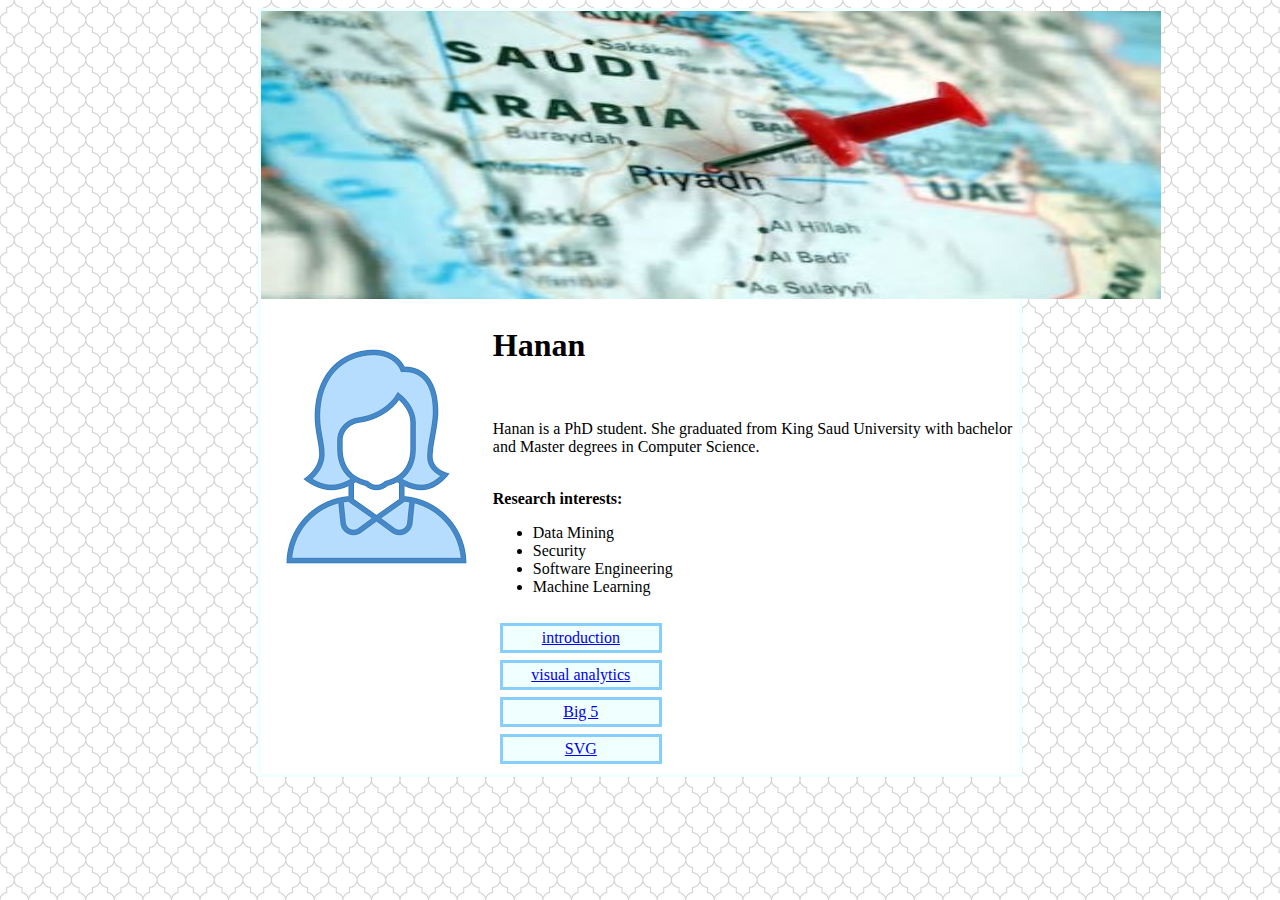
<file: index.html>
<!DOCTYPE html>
<html lang="en">
<head>
    <meta charset="UTF-8">
    <title>Main Page</title>
    <style>
        .button
        {
            width: 150px;
            border-color: lightskyblue;
            background: azure;
            border-style: solid;
            padding: 3px;
            text-align: center;
            margin: 7px;
        }
    </style>
</head>
<body style="text-align: center; background-image: url('images/hotel-wallpaper.png'); background-repeat: repeat">
<div style="width: 60%; display: inline-block; border-style: solid; border-color: azure; background: white">
    <div><img src="images/ksa.JPG" height="288" width="900"/></div>
<table style="text-align: left">
<tr>
    <td>
        <img src="images/female icon.png" height="225" width="225"/></td>
    <td>
        <h1>Hanan</h1><br>
        <p>Hanan is a PhD student. She graduated from King Saud University with bachelor and Master degrees in Computer Science.</p>
        <br><b>Research interests:</b>
        <ul>
            <li>Data Mining</li>
            <li>Security</li>
            <li>Software Engineering</li>
            <li>Machine Learning</li>
        </ul>
    </td>
</tr>
    <tr>
        <td></td>
        <td>
            <div class="button"><a href="introduction.html">introduction</a></div>
            <div class="button"><a href="visualanalytics.html">visual analytics</a></div>
            <div class="button"><a href="big5.html">Big 5</a></div>
            <div class="button"><a href="svg.html">SVG</a></div>
        </td>
    </tr>
</table>
</div>



</body>
</html>
</file>
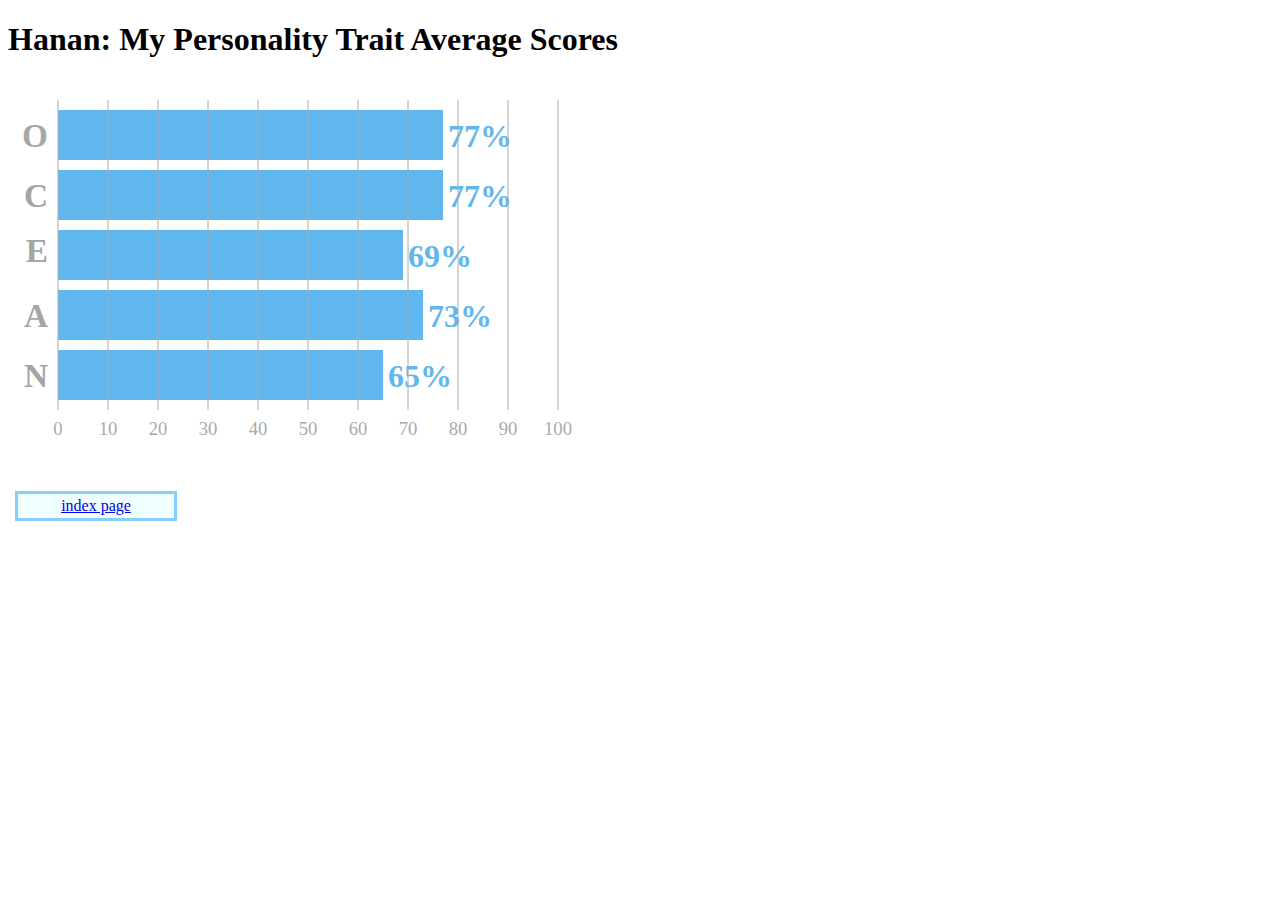
<file: big5.html>
<!DOCTYPE html>
<html lang="en">
<head>
    <meta charset="UTF-8">
    <title>Big 5</title>
    <link rel="stylesheet" type="text/css" href="big5.css">
</head>
<body>
<h1>Hanan: My Personality Trait Average Scores</h1>
<svg width="600" height="400" class="chart">
    <!--
    <g style="stroke: red">
        <text x="45" y="0" dy="15">50</text>
        <text x="95" y="0" dy="15">100</text>
        <text x="145" y="0" dy="15">150</text>
        <text x="195" y="0" dy="15">200</text>
        <text x="245" y="0" dy="15">250</text>
        <text x="295" y="0" dy="15">300</text>
        <text x="345" y="0" dy="15">350</text>
        <text x="395" y="0" dy="15">400</text>
        <text x="445" y="0" dy="15">450</text>
        <text x="495" y="0" dy="15">500</text>
        <text x="545" y="0" dy="15">550</text>
        <line y1="20" x2="570" y2="20" style="stroke: red; stroke-dasharray: 6px; stroke-width: 3"></line>
        <text x="575" y="23">20</text>
    </g>
    -->
    <g class="bar">
        <text x="40" y="55" dy="12" class="ylabel">O</text>
        <rect width="385" height="50" x="50" y="30"></rect>
        <text x="440" y="55" dy="12">77%</text>
    </g>
    <g class="bar">
        <text x="40" y="115" dy="12" class="ylabel">C</text>
        <rect width="385" height="50" x="50" y="90"></rect>
        <text x="440" y="115" dy="12">77%</text>
    </g>
    <g class="bar">
        <text x="40" y="170" dy="12" class="ylabel">E</text>
        <rect width="345" height="50" x="50" y="150"></rect>
        <text x="400" y="175" dy="12">69%</text>
    </g>
    <g class="bar">
        <text x="40" y="235" dy="12" class="ylabel">A</text>
        <rect width="365" height="50" x="50" y="210"></rect>
        <text x="420" y="235" dy="12">73%</text>
    </g>
    <g class="bar">
        <text x="40" y="295" dy="12" class="ylabel">N</text>
        <rect width="325" height="50" x="50" y="270"></rect>
        <text x="380" y="295" dy="12">65%</text>
    </g>
    <g>
        <!--
        <text x="575" y="333" style="stroke: red">330</text>
        <line y1="330" x2="570" y2="330" style="stroke: red; stroke-dasharray: 6px; stroke-width: 3"></line>
        -->
        <text x="50" y="340" dy="15" class="xlabel">0</text>
        <text x="100" y="340" dy="15" class="xlabel">10</text>
        <text x="150" y="340" dy="15" class="xlabel">20</text>
        <text x="200" y="340" dy="15" class="xlabel">30</text>
        <text x="250" y="340" dy="15" class="xlabel">40</text>
        <text x="300" y="340" dy="15" class="xlabel">50</text>
        <text x="350" y="340" dy="15" class="xlabel">60</text>
        <text x="400" y="340" dy="15" class="xlabel">70</text>
        <text x="450" y="340" dy="15" class="xlabel">80</text>
        <text x="500" y="340" dy="15" class="xlabel">90</text>
        <text x="550" y="340" dy="15" class="xlabel">100</text>
    </g>
    <g>
        <line x1="50" y1="20" x2="50" y2="330" style="stroke-width: 1"></line>
        <line x1="100" y1="20" x2="100" y2="330" style="stroke-width: 1"></line>
        <line x1="150" y1="20" x2="150" y2="330" style="stroke-width: 1"></line>
        <line x1="200" y1="20" x2="200" y2="330" style="stroke-width: 1"></line>
        <line x1="250" y1="20" x2="250" y2="330" style="stroke-width: 1"></line>
        <line x1="300" y1="20" x2="300" y2="330" style="stroke-width: 1"></line>
        <line x1="350" y1="20" x2="350" y2="330" style="stroke-width: 1"></line>
        <line x1="400" y1="20" x2="400" y2="330" style="stroke-width: 1"></line>
        <line x1="450" y1="20" x2="450" y2="330" style="stroke-width: 1"></line>
        <line x1="500" y1="20" x2="500" y2="330" style="stroke-width: 1"></line>
        <line x1="550" y1="20" x2="550" y2="330" style="stroke-width: 1"></line>
    </g>
</svg>
<div style="width: 150px; border-color: lightskyblue; background: azure; border-style: solid;padding: 3px;text-align: center;margin: 7px;">
    <a href="index.html">index page</a>
</div>
</body>
</html>
</file>
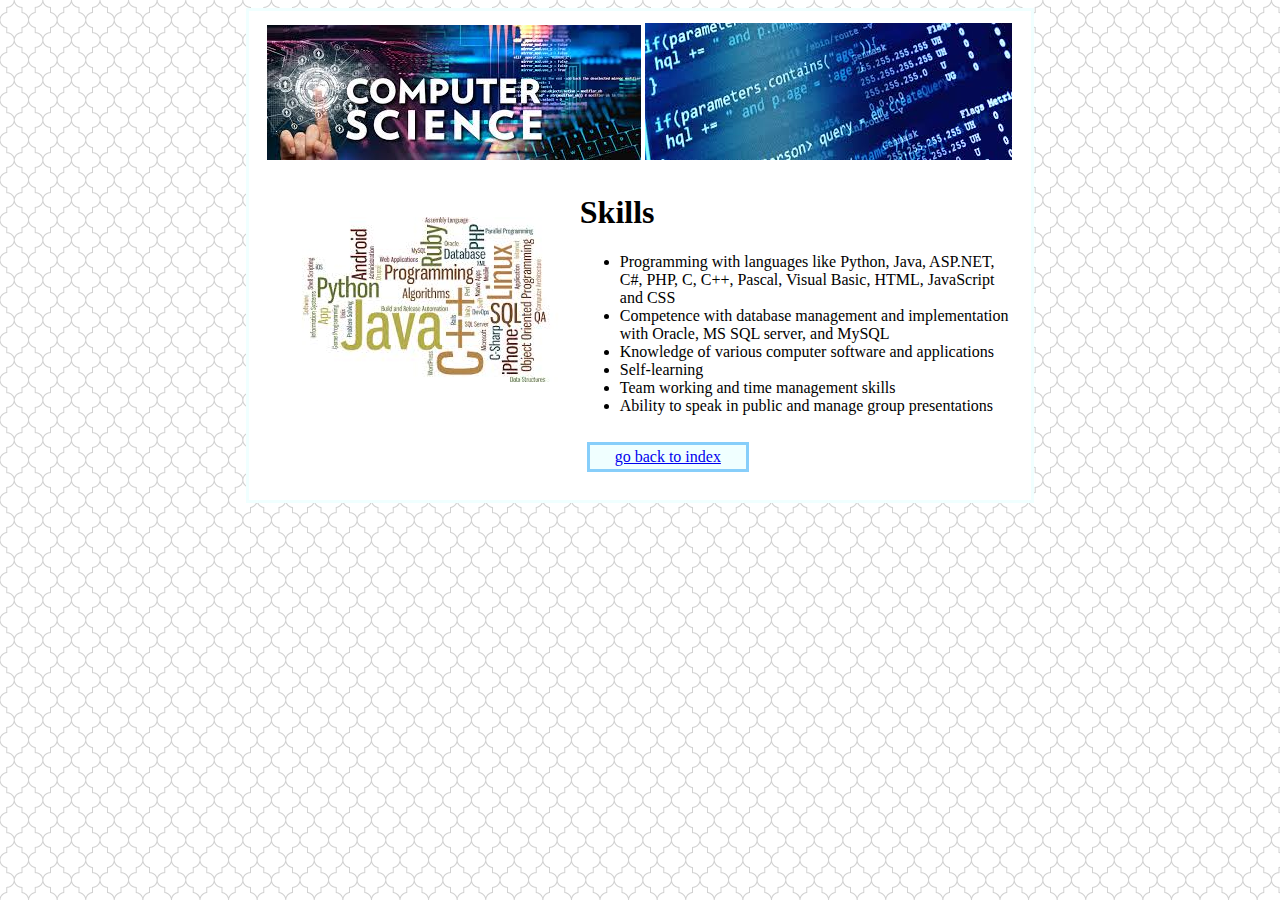
<file: introduction.html>
<!DOCTYPE html>
<html lang="en">
<head>
    <meta charset="UTF-8">
    <title>Introducation</title>
    <style>
        .button
        {
            width: 150px;
            border-color: lightskyblue;
            background: azure;
            border-style: solid;
            padding: 3px;
            text-align: center;
            margin: 7px;
        }
    </style>
</head>
<body  style="text-align: center; background-image: url('images/hotel-wallpaper.png'); background-repeat: repeat">
<div style="width: 60%; display: inline-block; border-style: solid; border-color: azure; background: white; text-align: left; padding: 12px">
    <div style="text-align: center">
        <img src="images/imagesE355O1OM.jpg" > <img src="images/images1NMODI3H.jpg" >
    </div>

    <table style="padding: 6px">
    <tr>
        <td><img src="images/images2P0JE2WY.jpg"></td>
        <td>
            <h1>Skills</h1>
            <ul>
            <li>Programming with languages like Python, Java, ASP.NET, C#, PHP, C, C++, Pascal, Visual Basic, HTML, JavaScript and CSS</li>
            <li>Competence with database management and implementation with Oracle, MS SQL server, and MySQL</li>
            <li>Knowledge of various computer software and applications</li>
            <li>Self-learning</li>
            <li>Team working and time management skills</li>
            <li>Ability to speak in public and manage group presentations</li>
            </ul>
        </td>
    </tr>
    <tr>
        <td>
        </td>
        <td>
            <div class="button"><a href="index.html">go back to index</a></div>
        </td>
    </tr>
</table>
<div>

</div>
</div>
</body>
</html>
</file>
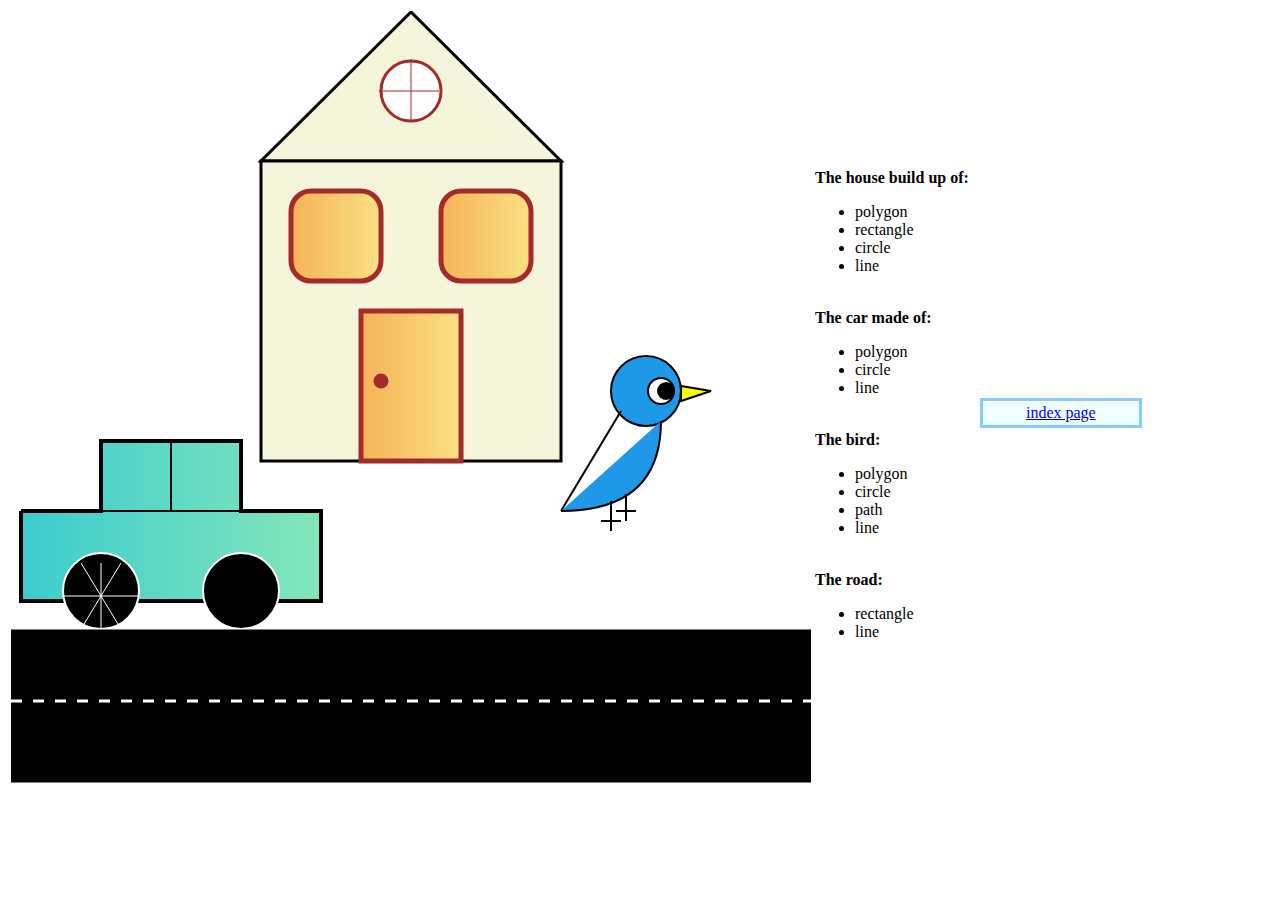
<file: svg.html>
<!DOCTYPE html>
<html lang="en">
<head>
    <meta charset="UTF-8">
    <title>SVG</title>
    <link rel="stylesheet" type="text/css" href="svg.css">
</head>
<body>
<table>
    <tr>
        <td>
            <svg width="800" height="800">
                <defs>
                    <linearGradient id="Gradient1">
                        <stop offset="0%" stop-color="#40AACD"/>
                        <stop offset="100%" stop-color="#33C3CF"/>
                    </linearGradient>

                    <linearGradient id="Gradient2">
                        <stop offset="0%" stop-color="#3BCCCE"/>
                        <stop offset="100%" stop-color="#84E6BA"/>
                    </linearGradient>

                    <linearGradient id="Gradient3">
                        <stop offset="0%" stop-color="#F6B257"/>
                        <stop offset="100%" stop-color="#FBE184"/>
                    </linearGradient>
                </defs>

                <g id="tophouse">
                    <polygon points=" 400,1 550,150 250,150" class="housecolor"/>
                    <circle cx="400" cy="80" r="30" style="fill: white; stroke: brown; stroke-width:3"></circle>
                    <line x1="368" y1="80" x2="428" y2="80" class="brownstroke"></line>
                    <line x1="400" y1="48" x2="400" y2="110" class="brownstroke"></line>
                </g>
                <g id="house">
                    <rect width="300" height="300" x="250" y="150" class="housecolor"></rect>
                    <rect x="280" y="180" rx="20" ry="20" width="90" height="90" class="window"/>
                    <rect x="430" y="180" rx="20" ry="20" width="90" height="90" class="window"/>
                    <rect x="350" y="300" width="100" height="150" class="window"></rect>
                    <circle cx="370" cy="370" r="6" class="doorhandle"></circle>
                </g>
                <g id="car">
                    <g id="cbody">
                        <polyline points="10,500 90,500 90,430 230,430 230,500 310,500 310,590 10,590 10,500"
                                  class="carbody"/>
                        <line x1="90" y1="500" x2="230" y2="500" class="blackstroke"></line>
                        <line x1="160" y1="430" x2="160" y2="500" class="blackstroke"></line>
                    </g>
                    <g id="ctire">
                        <g id="lefttire">
                            <circle cx="90" cy="580" r="38" class="tire"></circle>
                            <line x1="70" y1="552" x2="110" y2="618" class="whitestroke"></line>
                            <line x1="70" y1="618" x2="110" y2="552" class="whitestroke"></line>
                            <line x1="90" y1="552" x2="90" y2="618" class="whitestroke"></line>
                            <line x1="52" y1="585" x2="128" y2="585" class="whitestroke"></line>
                        </g>
                        <g id="righttire">
                            <circle cx="230" cy="580" r="38" class="tire"></circle>
                        </g>
                    </g>


                </g>
                <g id="bird" class="blackstroke">
                    <circle cx="635" cy="380" r="35" style="fill: #1e99e7;"></circle>
                    <circle cx="650" cy="380" r="13" style="fill: white;"></circle>
                    <circle cx="655" cy="380" r="8" style="fill: black;"></circle>
                    <polygon points=" 670,375 700,380 670,390 670,375" style="fill:yellow;"/>
                    <g>
                        <line x1="610" y1="400" x2="550" y2="500"></line>
                        <path d="M 650,410 Q 650,500 550,500" style="fill: #1e99e7;"></path>
                    </g>
                    <g>
                        <line x1="600" y1="490" x2="600" y2="520"></line>
                        <line x1="615" y1="483" x2="615" y2="510"></line>

                        <line x1="590" y1="510" x2="610" y2="510"></line>
                        <line x1="605" y1="500" x2="625" y2="500"></line>
                    </g>

                </g>
                <g id="road">
                    <rect width="800" height="150" x="1" y="620"
                          style="fill:black;stroke:#000000;stroke-width:3"></rect>
                    <line x1="0" y1="690" x2="800" y2="690"
                          style="stroke: white; stroke-dasharray: 11px; stroke-width: 3"></line>
                </g>
            </svg>
        </td>
        <td id="description">
            <b>The house build up of:</b>
            <ul>
                <li>polygon</li>
                <li>rectangle</li>
                <li>circle</li>
                <li>line</li>
            </ul>
            <br>
            <b>The car made of:</b>
            <ul>
                <li>polygon</li>
                <li>circle</li>
                <li>line</li>
            </ul>
            <br>
            <b>The bird:</b>
            <ul>
                <li>polygon</li>
                <li>circle</li>
                <li>path</li>
                <li>line</li>
            </ul>
            <br>
            <b>The road:</b>
            <ul>
                <li>rectangle</li>
                <li>line</li>
            </ul>
        </td>
        <td>
            <div style="width: 150px; border-color: lightskyblue; background: azure; border-style: solid;padding: 3px;text-align: center;margin: 7px;">
                <a href="index.html">index page</a>
            </div>
        </td>
    </tr>


</body>
</html>
</file>
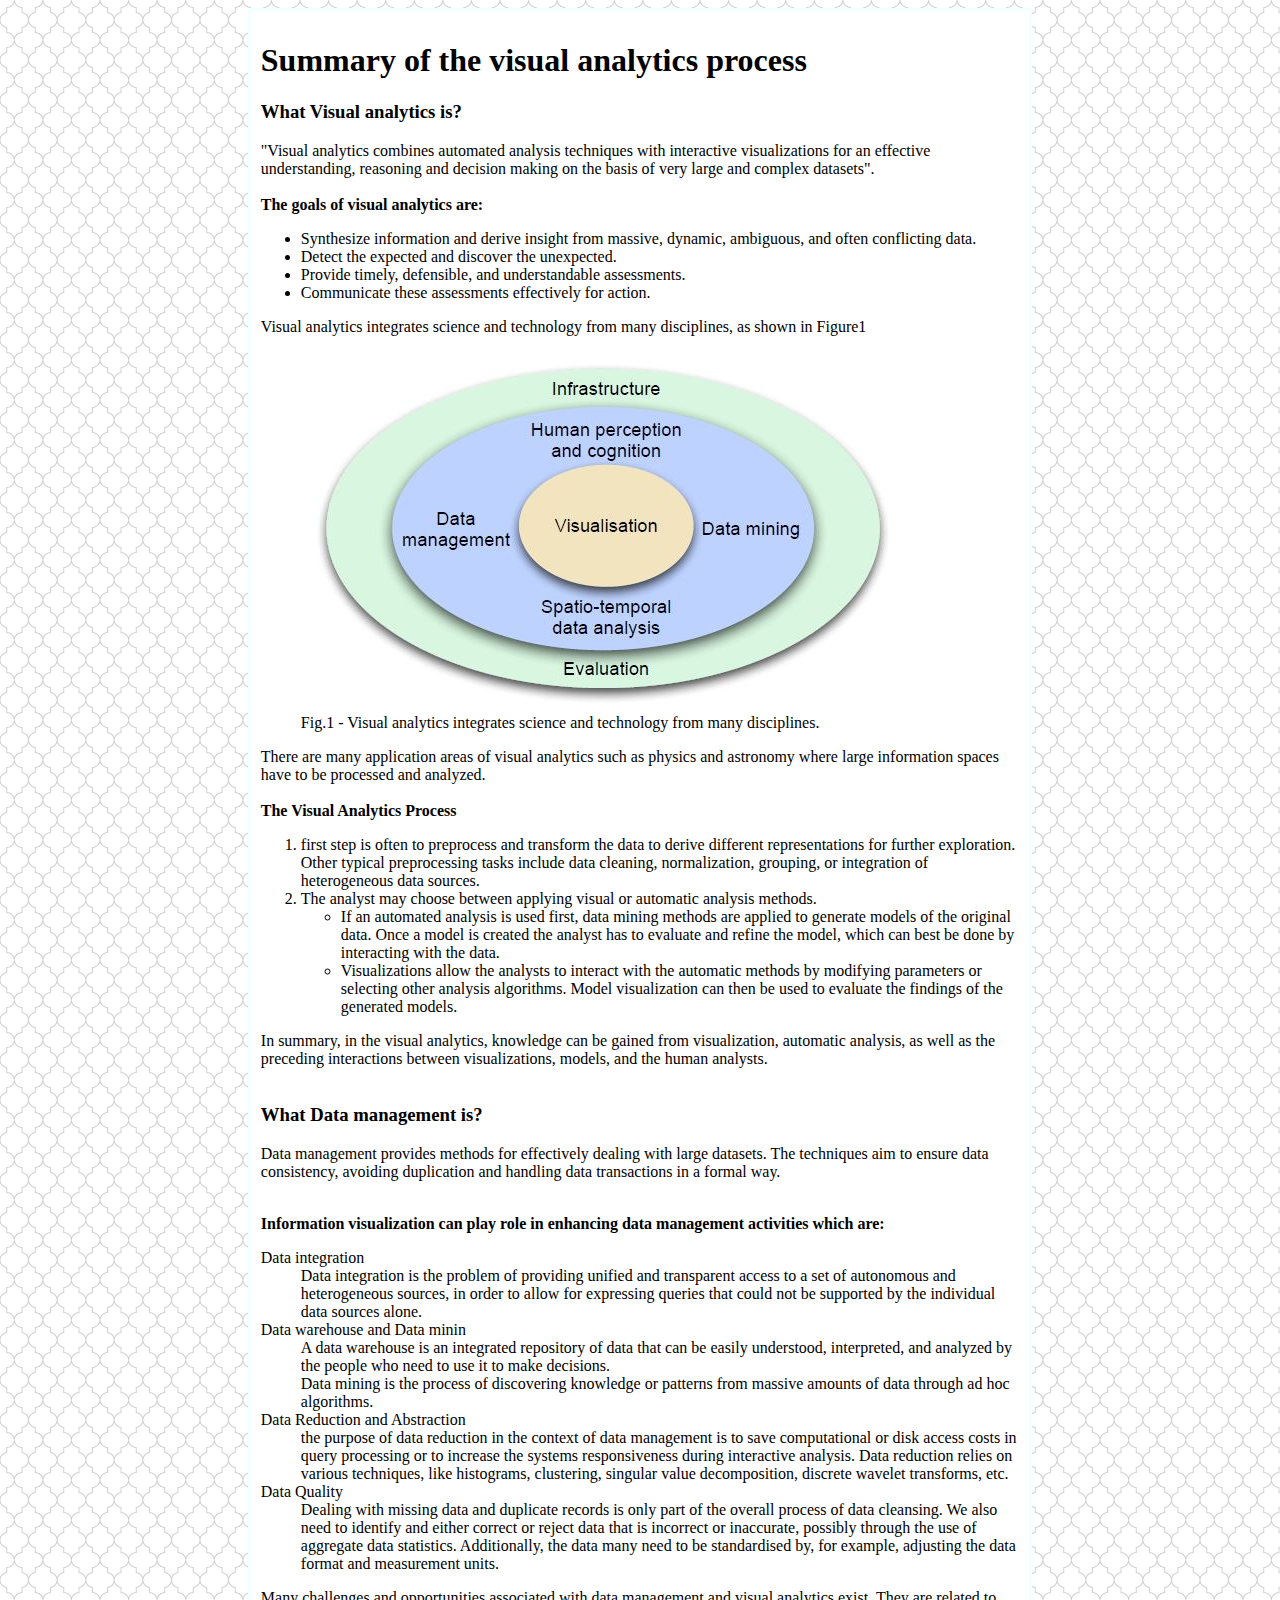
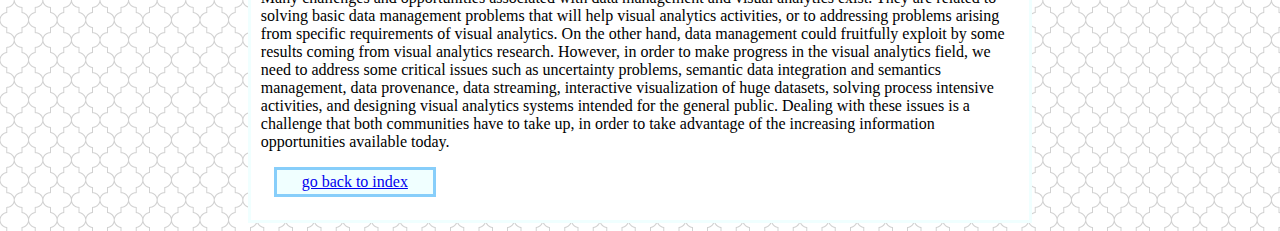
<file: visualanalytics.html>
<!DOCTYPE html>
<html lang="en">
<head>
    <meta charset="UTF-8">
    <title>Visual Analytics</title>
    <style>
        .button {
            width: 150px;
            border-color: lightskyblue;
            background: azure;
            border-style: solid;
            padding: 3px;
            text-align: center;
            margin: 7px;
        }
    </style>
</head>
<body style="background-image: url('images/hotel-wallpaper.png'); background-repeat: repeat">

<div style="width:100%; text-align: center; ">
    <div style="border-style: solid; border-color: azure; background: white; width: 60%; display: inline-block; text-align: left; padding: 10px">
        <h1>Summary of the visual analytics process</h1>
        <p>
        <h3>What Visual analytics is?</h3>
        "Visual analytics combines automated analysis techniques with interactive visualizations for an effective
        understanding, reasoning and decision making on the basis of very large and complex datasets".
        <br><br>
        <b>The goals of visual analytics are:</b>
        <ul>
            <li>Synthesize information and derive insight from massive, dynamic, ambiguous, and often conflicting
                data.
            </li>
            <li>Detect the expected and discover the unexpected.</li>
            <li>Provide timely, defensible, and understandable assessments.</li>
            <li>Communicate these assessments effectively for action.</li>
        </ul>
        Visual analytics integrates science and technology from many disciplines, as shown in Figure1
        <figure>
            <img src="images/fig1.JPG" height="358" width="618"/>
            <figcaption>Fig.1 - Visual analytics integrates science and technology from many disciplines.</figcaption>
        </figure>
        There are many application areas of visual analytics such as physics and astronomy where large information spaces have to be processed and analyzed.
        <br><br>
        <b>The Visual Analytics Process</b>
        <ol type="1">
            <li>first step is often to preprocess and transform the data to derive different representations for further exploration. Other typical preprocessing tasks include data cleaning, normalization, grouping, or integration of heterogeneous data sources.</li>
            <li>The analyst may choose between applying visual or automatic analysis methods.</li>
            <ul>
                <li>If an automated analysis is used first, data mining methods are applied to generate models of the original data. Once a model is created the analyst has to evaluate and refine the model, which can best be done by interacting with the data. </li>
                <li>Visualizations allow the analysts to interact with the automatic methods by modifying parameters or selecting other analysis algorithms. Model visualization can then be used to evaluate the findings of the generated models.</li>
            </ul>
        </ol>
        In summary, in the visual analytics, knowledge can be gained from visualization, automatic analysis, as well as the preceding interactions between visualizations, models, and the human analysts.
        <br><br>
        <h3>What Data management is?</h3>
        Data management provides methods for effectively dealing with large datasets. The techniques aim to ensure data consistency, avoiding duplication and handling data transactions in a formal way.
        </p>
    <br>
        <b>Information visualization can play role in enhancing data management activities which are:</b>
        <dl>
            <dt>Data integration</dt>
            <dd>Data integration is the problem of providing unified and transparent access to a set of autonomous and heterogeneous sources, in order to allow for expressing queries that could not be supported by the individual data sources alone.</dd>
            <dt>Data warehouse and Data minin</dt>
            <dd>A data warehouse is an integrated repository of data that can be easily understood, interpreted, and analyzed by the people who need to use it to make decisions.
            </dd>
            <dd>Data mining is the process of discovering knowledge or patterns from massive amounts of data through ad hoc algorithms.
            </dd>
            <dt>Data Reduction and Abstraction</dt>
            <dd>the purpose of data reduction in the context of data management is to save computational or disk access costs in query processing or to increase the systems responsiveness during interactive analysis. Data reduction relies on various techniques, like histograms, clustering, singular value decomposition, discrete wavelet transforms, etc.</dd>
            <dt>Data Quality</dt>
            <dd>Dealing with missing data and duplicate records is only part of the overall process of data cleansing. We also need to identify and either correct or reject data that is incorrect or inaccurate, possibly through the use of aggregate data statistics. Additionally, the data many need to be standardised by, for example, adjusting the data format and measurement units.</dd>
        </dl>
        <p>Many challenges and opportunities associated with data management and visual analytics exist. They are related to solving basic data management problems that will help visual analytics activities, or to addressing problems arising from specific requirements of visual analytics. On the other hand, data management could fruitfully exploit by some results coming from visual analytics research. However, in order to make progress in the visual analytics field, we need to address some critical issues such as uncertainty problems, semantic data integration and semantics management, data provenance, data streaming, interactive visualization of huge datasets, solving process intensive activities, and designing visual analytics systems intended for the general public. Dealing with these issues is a challenge that both communities have to take up, in order to take advantage of the increasing information opportunities available today.</p>
       
        <div style="margin: 13px" class="button"><a href="index.html">go back to index</a></div>
    </div>

</div>

</body>
</html>
</file>
<file: big5.css>
body{
    font-family: Calibri;
}
line{
    stroke: #aaa;
}
.bar{
    fill:#1e99e7;
    opacity: 0.7;
    font-size:24pt;
    font-weight:bold;
}
.xlabel{
    fill:#aaa;
    font-size:14pt;
    text-anchor:middle;
}

.ylabel {
    font-size: 25pt;
    fill: gray;
    font-weight: bold;
    text-anchor: end;
}
</file>
<file: svg.css>
.blackstroke{
    stroke: black;
    stroke-width: 2
}
.whitestroke{
    stroke: white;
    stroke-width: 1;
}
.brownstroke{
    stroke: brown;
    stroke-width: 1;
}
.housecolor{
    fill:beige;
    stroke:#000000;
    stroke-width:3
}
.window{
    fill:white;
    stroke:brown;
    stroke-width:5;
    fill:url(#Gradient3)
}
.tire{
    fill: black;
    stroke: white;
    stroke-width:2
}
.carbody{
    fill:url(#Gradient2);
    stroke:black;
    stroke-width:4
}
.doorhandle{
    fill: brown;
    stroke: brown;
    stroke-width:3
}
</file>
